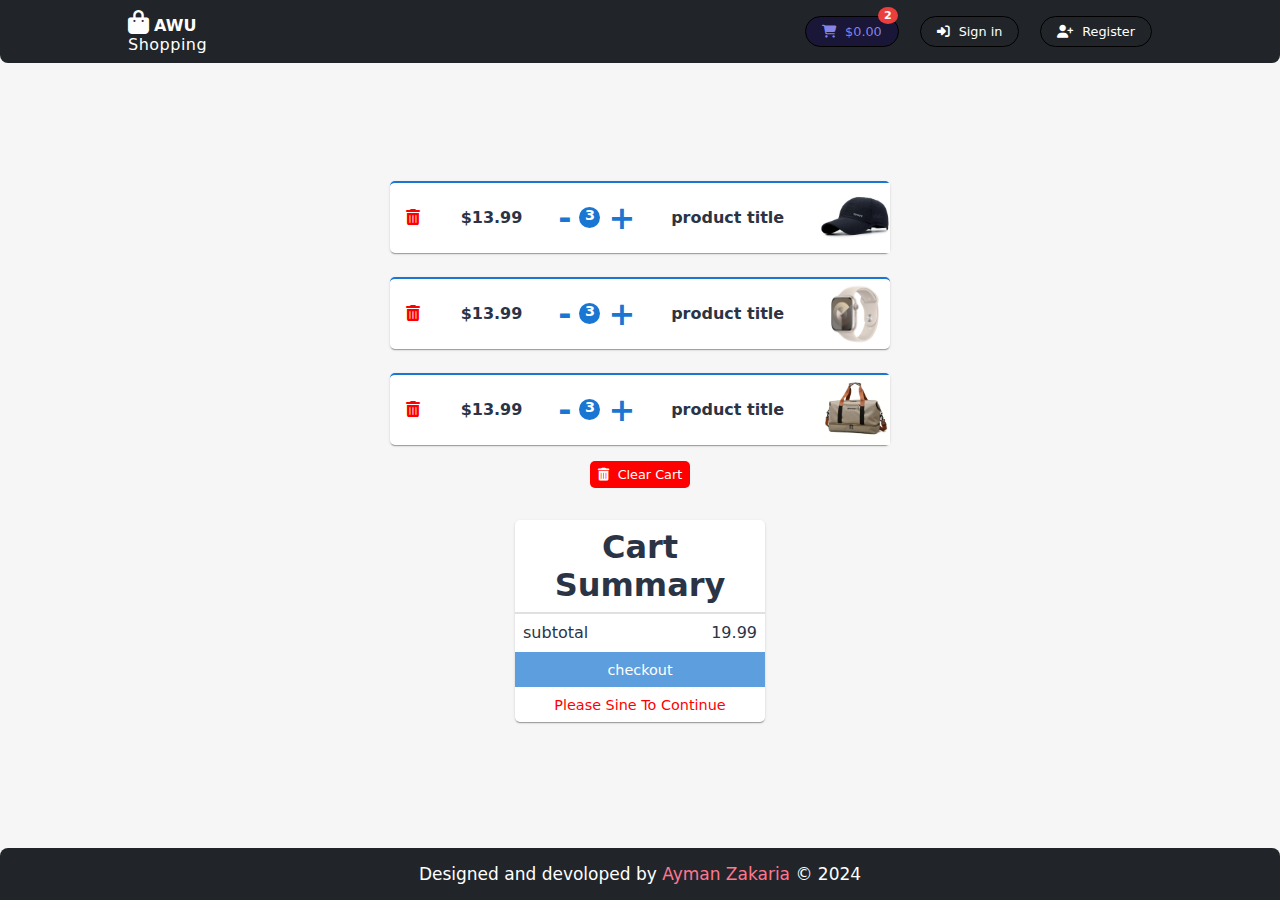
<file: pages/cart.html>
<!DOCTYPE html>
<html lang="en">
  <head>
    <meta charset="UTF-8" />
    <meta name="viewport" content="width=, initial-scale=1.0" />
    <link rel="stylesheet" href="../css/style.css" />
    <link rel="stylesheet" href="../css/header.css" />
    <link rel="stylesheet" href="../css/footer.css">
    <link rel="stylesheet" href="../fontawesome-free-6.6.0-web/css/all.css" />
    <link rel="stylesheet" href="../css/cart.css">
    <link rel="shortcut icon" href="../bag-shopping-solid.svg">
    <title>Cart page</title>
  </head>
  <body>
    <header class="felx">
      <a href="index.html" class="logo">
        <i class="fa-solid fa-bag-shopping"></i>
        <span class="name">AWU</span>
        <p style="letter-spacing: 0.5px">Shopping</p>
      </a>
      <div class="links">
        <a class="cart"  href="./cart.html">
          <i class="fa-solid fa-cart-shopping"></i>
          $0.00
          <span class="products-number">2</span>
        </a>
        <a class="Sign-in" href="./login.html">
          <i class="fa-solid fa-right-to-bracket"></i>
          Sign in</a
        >
        <a class="register" href="./regegistratuion.html">
          <i class="fa-solid fa-user-plus"></i>
          Register</a
        >
      </div>
    </header>

    <main style="text-align: center;">
        <section class="cart">
          <article class="product felx">
            <button>
              <i class="fa-solid fa-trash-can"></i>
            </button>
            <p class="price">$13.99</p>
            <div class="counter felx">
              <button>-</button>
              <div class="quantity">3</div>
              <button>+</button>
            </div>
            <p class="title">product title</p>
            <img width="70" height="70" src="../images/5.webp" alt="">
          </article>
          <article class="product felx">
            <button>
              <i class="fa-solid fa-trash-can"></i>
            </button>
            <p class="price">$13.99</p>
            <div class="counter felx">
              <button>-</button>
              <div class="quantity">3</div>
              <button>+</button>
            </div>
            <p class="title">product title</p>
            <img width="70" height="70" src="../images/Apple_Watch_Series_9_GPS_45mm_Starlight.webp" alt="">
          </article>
          <article class="product felx">
            <button>
              <i class="fa-solid fa-trash-can"></i>
            </button>
            <p class="price">$13.99</p>
            <div class="counter felx">
              <button>-</button>
              <div class="quantity">3</div>
              <button>+</button>
            </div>
            <p class="title">product title</p>
            <img width="70" height="70" src="../images/2.webp" alt="">
          </article>
        </section>

        <button class="clear"> <i class="fa-solid fa-trash-can"></i> clear cart</button>
        <section class="summery">
          <h1 class="cart-summary">cart summary</h1>
          <div class="felx">
            <p>subtotal</p>
            <P class="price">19.99</P>
          </div>
          <button disabled>checkout</button>
          <a href="./login.html">please sine to continue</a>
        </section>
    </main>

    <footer>
      Designed and devoloped by
      <span> ayman zakaria</span>
      &#169; 2024
    </footer>
  </body>
</html>
</file>
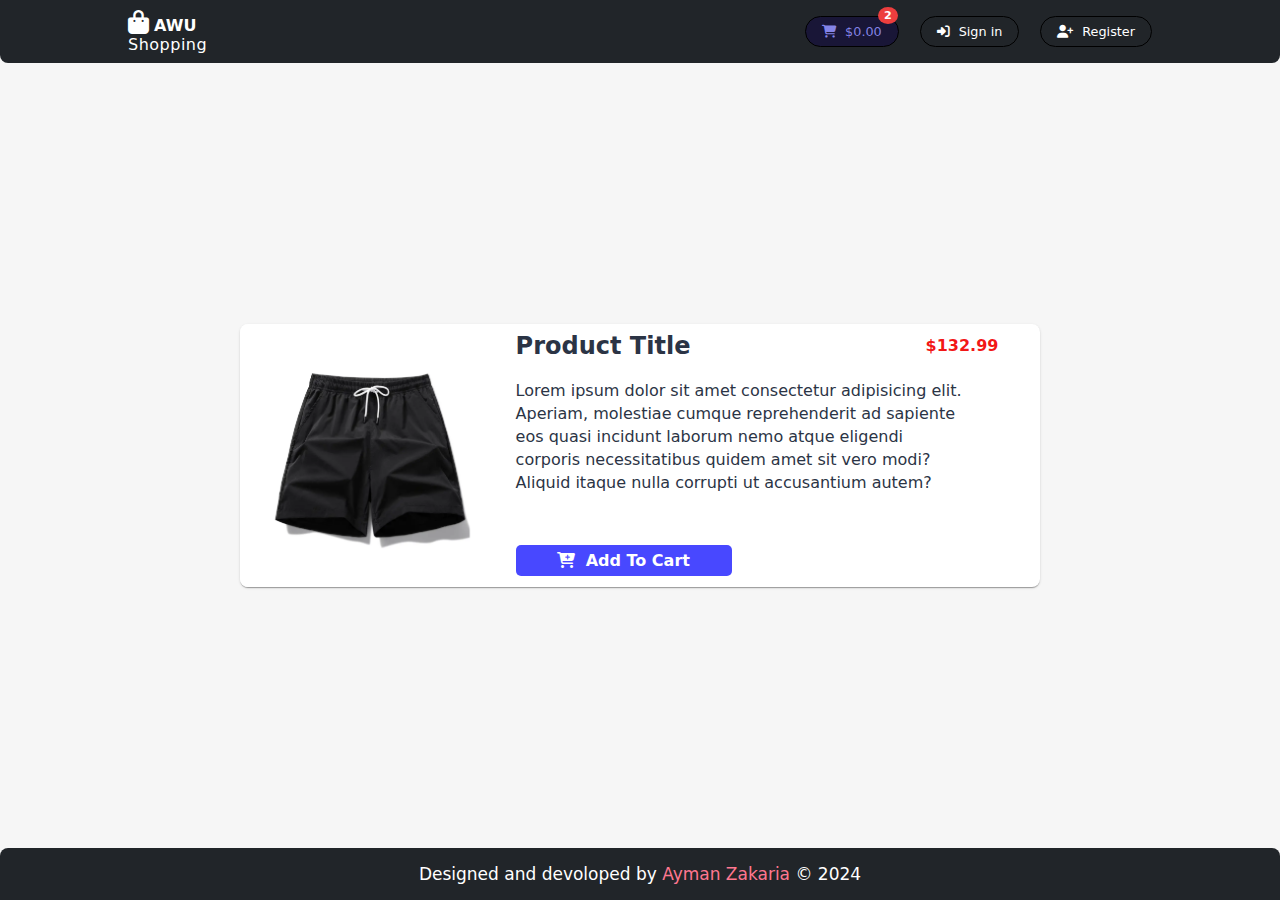
<file: pages/details.html>
<!DOCTYPE html>
<html lang="en">
  <head>
    <meta charset="UTF-8" />
    <meta name="viewport" content="width=, initial-scale=1.0" />
    <link rel="stylesheet" href="../css/style.css" />
    <link rel="stylesheet" href="../css/header.css" />
    <link rel="stylesheet" href="../css/footer.css" />
    <link rel="stylesheet" href="../fontawesome-free-6.6.0-web/css/all.css" />
    <link rel="stylesheet" href="../css/details.css" />
    <link rel="shortcut icon" href="../bag-shopping-solid.svg">
    <title>details</title>
  </head>
  <body>
    <header class="felx">
      <a href="index.html" class="logo">
        <i class="fa-solid fa-bag-shopping"></i>
        <span class="name">AWU</span>
        <p style="letter-spacing: 0.5px">Shopping</p>
      </a>
      <div class="links">
        <a class="cart"  href="./cart.html">
          <i class="fa-solid fa-cart-shopping"></i>
          $0.00
          <span class="products-number">2</span>
        </a>
        <a class="Sign-in" href="./login.html">
          <i class="fa-solid fa-right-to-bracket"></i>
          Sign in</a
        >
        <a class="register" href="./regegistratuion.html">
          <i class="fa-solid fa-user-plus"></i>
          Register</a
        >
      </div>
    </header>
    <main class="felx" >
      <img src="../images/1.png" alt="" />
      <div class="details">
        <div class="title">
          <h2>product title</h2>
          <span>$132.99</span>
        </div>
        <p class="discription">
          Lorem ipsum dolor sit amet consectetur adipisicing elit. Aperiam,
          molestiae cumque reprehenderit ad sapiente eos quasi incidunt laborum
          nemo atque eligendi corporis necessitatibus quidem amet sit vero modi?
          Aliquid itaque nulla corrupti ut accusantium autem?
        </p>
        <a href="./cart.html"><button class="add-to-cart">
          <i class="fa-solid fa-cart-plus"></i>
          Add To Cart
        </button></a>
      </div>
    </main>
    <footer>
      Designed and devoloped by
      <span> ayman zakaria</span>
      &#169; 2024
    </footer>
  </body>
</html>
</file>
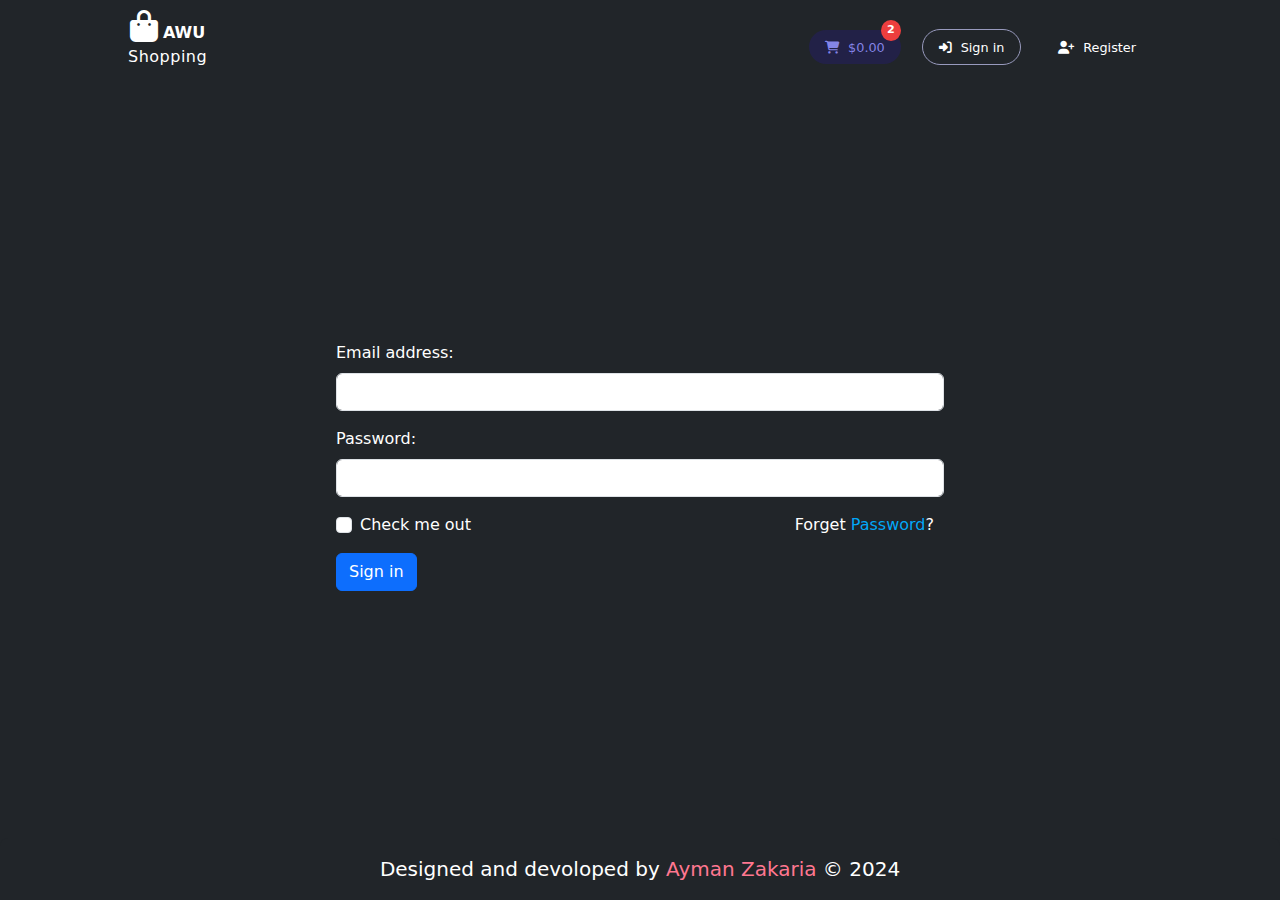
<file: pages/login.html>
<!DOCTYPE html>
<html lang="en">
  <head>
    <meta charset="UTF-8" />
    <meta name="viewport" content="width=, initial-scale=1.0" />
    <link rel="stylesheet" href="../css/footer.css" />
    <link rel="stylesheet" href="../fontawesome-free-6.6.0-web/css/all.css" />
    <link rel="stylesheet" href="../css/login.css" />
    <link rel="stylesheet" href="../css/bootstrap.min.css" />
    <link rel="stylesheet" href="../css/style.css" />
    <link rel="shortcut icon" href="../bag-shopping-solid.svg">
    <title>login</title>
  </head>
  <body class="text-center text-bg-dark">
    <header class="felx">
      <div class="logo">
        <i class="fa-solid fa-bag-shopping"></i>
        <span class="name">AWU</span>
        <p style="letter-spacing: 0.5px">Shopping</p>
      </div>
      <div class="links">
        <a class="cart" href="./cart.html">
          <i class="fa-solid fa-cart-shopping"></i>
          $0.00
          <span class="products-number">2</span>
        </a>
        <a class="Sign-in" href="./login.html">
          <i class="fa-solid fa-right-to-bracket"></i>
          Sign in</a
        >
        <a class="register" href="./regegistratuion.html">
          <i class="fa-solid fa-user-plus"></i>
          Register</a
        >
      </div>
    </header>

    <main class="px-3">
      <form>
        <div class="mb-3">
          <label for="exampleInputEmail1" class="form-label"
            >Email address:
          </label>
          <input
            type="email"
            class="form-control"
            id="exampleInputEmail1"
            aria-describedby="emailHelp"
          />
        </div>
        <div class="mb-3">
          <label for="exampleInputPassword1" class="form-label"
            >Password:
          </label>
          <input
            type="password"
            class="form-control"
            id="exampleInputPassword1"
          />
        </div>
        <div class="mb-3 form-check">
          <input type="checkbox" class="form-check-input" id="exampleCheck1" />
          <label class="form-check-label" for="exampleCheck1"
            >Check me out</label>
            <a href="">Forget <span>Password</span>?</a>
          </div>
        <button type="submit" class="btn btn-primary">Sign in</button>
      </form>
    </main>

    <footer class="lead">
      Designed and devoloped by
      <span> ayman zakaria</span>
      &#169; 2024
    </footer>
  </body>
</html>
</file>
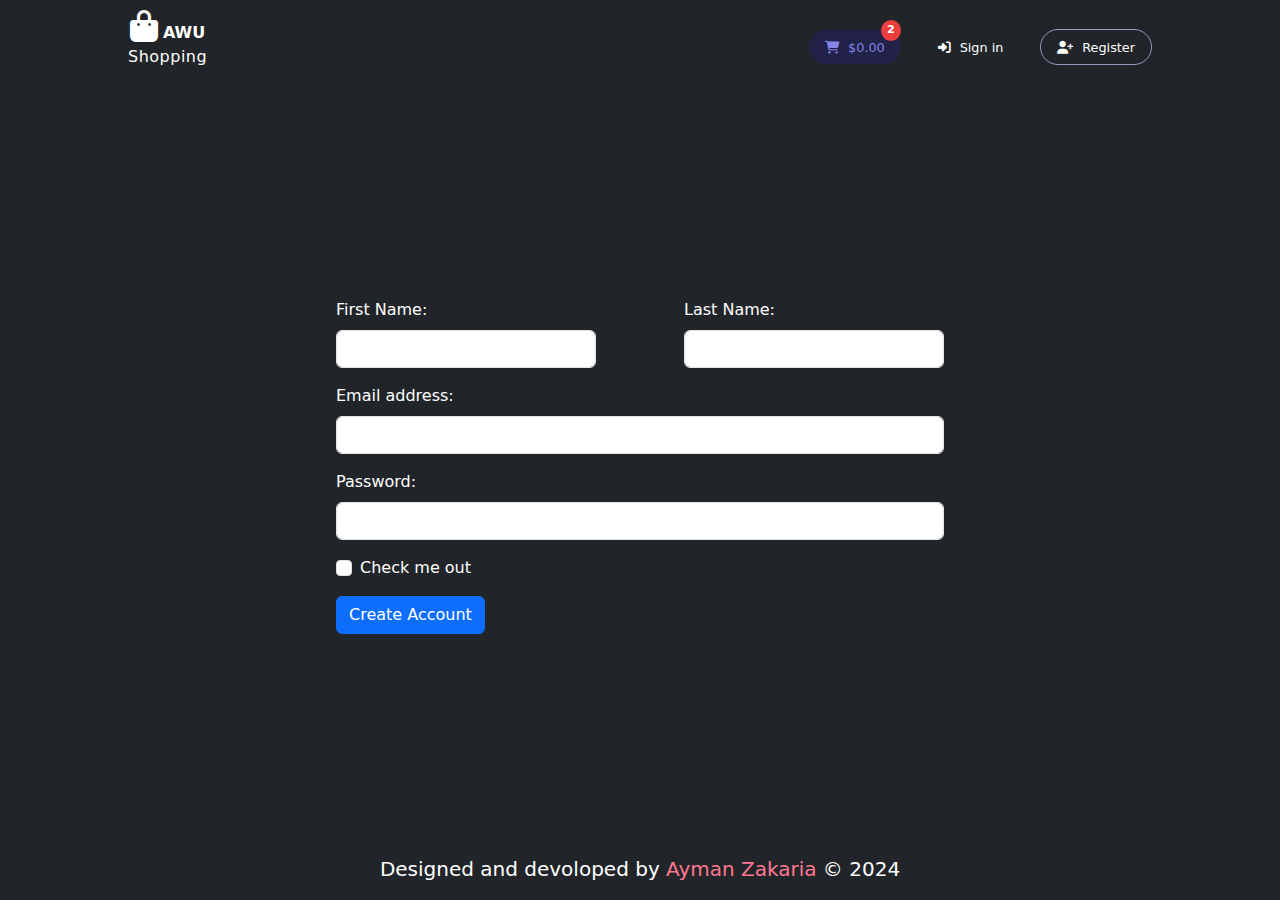
<file: pages/regegistratuion.html>
<!DOCTYPE html>
<html lang="en">
  <head>
    <meta charset="UTF-8" />
    <meta name="viewport" content="width=, initial-scale=1.0" />
    <link rel="stylesheet" href="../css/footer.css" />
    <link rel="stylesheet" href="../fontawesome-free-6.6.0-web/css/all.css" />
    <link rel="stylesheet" href="../css/regegistratuion.css" />
    <link rel="stylesheet" href="../css/bootstrap.min.css" />
    <link rel="stylesheet" href="../css/style.css" />
    <link rel="shortcut icon" href="../bag-shopping-solid.svg">
    <title>Register</title>
  </head>
  <body class="text-center text-bg-dark">
    <header class="felx">
      <a href="../pages/index.html"><div class="logo">
        <i class="fa-solid fa-bag-shopping"></i>
        <span class="name">AWU</span>
        <p style="letter-spacing: 0.5px">Shopping</p>
      </div></a>
      <div class="links">
        <a class="cart" href="./cart.html">
          <i class="fa-solid fa-cart-shopping"></i>
          $0.00
          <span class="products-number">2</span>
        </a>
        <a class="Sign-in" href="./login.html">
          <i class="fa-solid fa-right-to-bracket"></i>
          Sign in</a
        >
        <a class="register" href="./regegistratuion.html">
          <i class="fa-solid fa-user-plus"></i>
          Register</a
        >
      </div>
    </header>
    <main class="px-3">
      <form>
        <div class="name">
          <div class="mb-3">
            <label for="exampleInputFirstName" class="form-label"
              >First Name:
            </label>
            <input
              type="text"
              class="form-control"
              id="exampleInputFirstName"
            />
          </div>
          <div class="mb-3">
            <label for="exampleInputLastName" class="form-label">Last Name: </label>
            <input
            type="text"
            class="form-control"
            id="exampleInputLastName"
          />
          </div>
        </div>
        <div class="mb-3">
          <label for="exampleInputEmail1" class="form-label"
            >Email address:
          </label>
          <input
            type="email"
            class="form-control"
            id="exampleInputEmail1"
            aria-describedby="emailHelp"
          />
        </div>
        <div class="mb-3">
          <label for="exampleInputPassword1" class="form-label"
            >Password:
          </label>
          <input
            type="password"
            class="form-control"
            id="exampleInputPassword1"
          />
        </div>
        <div class="mb-3 form-check">
          <input type="checkbox" class="form-check-input" id="exampleCheck1" />
          <label class="form-check-label" for="exampleCheck1"
            >Check me out</label
          >
        </div>
        <button type="submit" class="btn btn-primary">Create Account</button>
      </form>
    </main>

    <footer class="lead">
      Designed and devoloped by
      <span> ayman zakaria</span>
      &#169; 2024
    </footer>
  </body>
</html>
</file>
<file: css/style.css>
/* 
General classes
*/
.border {
  border: 4px solid red;
}
:root {
  --bodyBG: #f6f6f6;
  --bodyfont: #2b3445;
  --blue-button: #1976d2;
  --blue: #9fc5ef;
  --icons: #40464d;
  --footerBG: #212529;
  
}

body {
  background-color: var(--bodyBG);
  color: var(--bodyfont);
}

.felx {
  display: flex;
  align-items: center;
}

a,
button {
  all: unset;
  display: inline-block;
  transition: 0.5s;
}

button:active,
a:active {
  scale: 0.8;
}

button:hover,
a:hover {
  cursor: pointer;
}

button:disabled {
  opacity: 0.7;
  cursor: not-allowed;
  scale: 1;
}

/* General Css */

* {
  margin: 0;
  padding: 0;
}

html {
  font-family: system-ui;
  box-sizing: border-box;
  scroll-behavior: smooth;
}

.fa-solid:not(.fa-bag-shopping) {
  margin-right: 0.3rem;
}

main {
  width: 80%;
  margin-inline: auto;
}

@media (width < 600px) {
  main {
    width: 100%;
  }

  main .Recommended-for-you {
    margin: 2rem 0;
    font-size: 1.4rem;
  }
}
/* ============================
      start style project
=============================== */

div.top-img {
  height: 100dvh;
  position: relative;
}

section.content {
  font-size: 2rem;
  position: absolute;
  top: 50%;
  transform: translateY(-50%);
  margin-left: 10%;
}

section.content .lifestyle {
  color: rgba(0, 0, 0, 0.687);
  text-transform: uppercase;
}

section.content .men,
.sale {
  color: black;
  text-transform: uppercase;
  font-weight: bold;
}

section.content .sale span {
  color: red;
  margin-left: 0.8rem;
}

section.content .free-shopping {
  color: rgba(0, 0, 0, 0.687);
}

section.content button {
  background-color: black;
  color: white;
  margin-top: 0.8rem;
  font-size: 1rem;
  border-radius: 4px;
  padding: 0.6rem 1.6rem;
}

/* =========================
        MAIN PRODUCTS
=============================*/
main .Recommended-for-you {
  margin: 2rem 2%;
}
section.products {
  flex-wrap: wrap;
  justify-content: center;
  gap: 2rem 1rem;
}

article.card {
  border-radius: 5px;
  width: 266px;
  box-shadow: rgba(0, 0, 0, 0.2) 0 2px 1px -1px, rgba(0, 0, 0, 0.14) 0 1px 1px 0,
    rgba(0, 0, 0, 0.12) 0 1px 3px 0;
  transition: 0.2s;
}

article.card img {
  box-shadow: rgba(0, 0, 0, 0.14) 0 1px 10px 0;
  border-radius: 5px;
}
article.card:hover {
  scale: 1.01;
}

article.card .content-product .title {
  padding: 0.6rem 0.4rem 0;
  text-transform: capitalize;
}

article.card .content-product .discription {
  padding-inline: 0.4rem;
  font-size: 0.8rem;
  margin: 0.4rem 0 0.6rem;
  line-height: 1, 1rem;
}

article.card .content-product .price {
  margin-left: 0.9rem;
  font-size: 0.9rem;
  color: red;
  font-weight: bold;
}
article.card .content-product .price-button {
  justify-content: space-between;
  padding-bottom: 0.7rem;
}

article.card .content-product .add-to-cart {
  background-color: rgba(29, 29, 255, 0.811);
  color: white;
  font-weight: 500;
  padding: 6px 8px;
  margin-right: 0.9rem;
  font-size: 0.7rem;
  border-radius: 5px;
}
</file>
<file: css/header.css>
.top-img {
    height: 100dvh;
    background: url(../images/bac.jpg) center center/cover no-repeat;
    background-attachment: fixed;
}

@media (width < 900px ) {
    .top-img {
        background-position: left;
    }
}

header.felx {
    justify-content: space-between;
    padding-inline: 10%;
    padding-top: 1.2rem;
}

header.felx .Sign-in {
    margin-inline: 1rem;
}

header.felx .cart,
header.felx .Sign-in,
header.felx .register {
    border: 1px solid black;
    padding: 0.44rem 1rem;
    border-radius: 55px;
    font-size: 0.8rem;
    font-weight: 500;
    align-items: center;
}

header.felx .cart,
header.felx .Sign-in:hover,
header.felx .register:hover {
   background-color: #191637;
   color: rgba(148, 148, 255, 0.879);
}

/* class products-number */
header.felx .cart {
    position: relative;
}

header.felx .cart .products-number {
    position: absolute;
    font-size: 0.7rem;
    font-weight: bold;
    padding: 2px 6px;
    background-color: rgb(237, 62, 62);
    border-radius: 50%;
    color: #fff;
    top:-10px;
    right: 0;
}

.scroll-down {
    position: fixed;
    right: 0;
    left: 0;
    background-color: var(--footerBG);
    color: #fff;
    z-index: 10;
    padding-bottom: 0.5rem;
    border-radius: 0 0 8px 8px;
}
/* ==================
        L o g o
=================== */

header.felx .logo .fa-bag-shopping {
    font-size: 2rem;
}
header.felx .logo .name {
    font-weight: bold;
}
/* ====================== */

@media (width < 600px ) {
    .logo {
        display: none;
    }

    header.felx {
        justify-content: center;
        padding-inline: 0;
    }

    .links {
       display: flex;
       flex-wrap: wrap;
       justify-content: center;
       gap: 1rem;
    }
}
</file>
<file: css/footer.css>
footer {
    background-color: var(--footerBG);
    color: white;
    font-size: 17px;
    text-align: center;
    border-radius: 8px 8px 0 0;
    padding-block: 1rem;
}

footer span {
    color: #ff7790;
    text-transform: capitalize;
}
</file>
<file: css/cart.css>
body {
    height: 100dvh;
    display: grid;
    grid-template-rows: auto 1fr auto;
    align-items: center;
  }
  
  header.felx {
    background-color: var(--footerBG);
    color: white;
    border-radius: 0 0 8px 8px;
    padding-block: 0.6rem;
  }
  
  header.felx .logo .fa-solid {
    font-size: 1.5rem;
  }
  
  header.felx .logo:hover {
    scale: 0.9;
  }
  
  header.felx .cart:hover,
  header.felx .Sign-in:hover,
  header.felx .register:hover {
    border: 1px solid rgb(152, 154, 189);
    padding: 0.6rem 1.3rem;
  }
  
section.cart article.felx {
  background-color: white;
  border-top: 2px solid var(--blue-button);
  max-width: 500px;
  justify-content: space-between;
  margin-inline: auto;
  border-radius: 5px;
  font-weight: 600;
  margin-top: 1.5rem;
  box-shadow: rgba(0, 0, 0, 0.2) 0 2px 1px -1px, 
  rgba(0, 0, 0, 0.14) 0 1px 1px 0,
    rgba(0, 0, 0, 0.12) 0 1px 3px 0;
}

section article button .fa-trash-can {
    color: red;
    margin-left: 1rem;
}

.counter button {
    color: var(--blue-button);
    font-size: 2rem;
}

.counter .quantity {
    background-color: var(--blue-button);
    color: white;
    font-size: 0.9rem;
    height: 21px;
    width: 21px;
    border-radius: 50%;
   margin-inline: 0.5rem;
}

main .clear {
    text-transform: capitalize;
    background-color: red;
    margin-top: 1rem;
    padding: 6px 8px;
    border-radius: 5px;
    color: white;
    font-size: 0.8rem;
    font-weight: 500;
}

section.summery {
    background-color: white;
    box-shadow: rgba(0, 0, 0, 0.2) 0 2px 1px -1px, 
     rgba(0, 0, 0, 0.14) 0 1px 1px 0,
    rgba(0, 0, 0, 0.12) 0 1px 3px 0;

    max-width: 250px;
    margin-block: 2rem;
    margin-inline: auto;
    border-radius: 5px;
}

section.summery .cart-summary {
    text-transform: capitalize;
    padding-block: 0.5rem;
    border-bottom: 2px solid rgba(0, 0, 0, 0.12);
}

section.summery .felx {
    justify-content: space-between;
    padding-inline: 0.5rem;
    margin-block: 0.6rem;
}
section.summery button {
    background-color: var(--blue-button);
    width: 100%;
    color: white;
    padding-block: 0.6rem;
    font-size: 0.9rem;
    font-weight: 500; 
}
section.summery a {
    text-transform: capitalize;
    color: red;
    font-size: 0.9rem;
    padding-block: 0.6rem;
}
</file>
<file: css/details.css>
body {
  height: 100dvh;
  display: grid;
  grid-template-rows: auto 1fr auto;
  align-items: center;
}

header.felx {
  background-color: var(--footerBG);
  color: white;
  border-radius: 0 0 8px 8px;
  padding-block: 0.6rem;
}

header.felx .logo .fa-solid {
  font-size: 1.5rem;
}

header.felx .logo:hover {
  scale: 0.9;
}

header.felx .cart:hover,
header.felx .Sign-in:hover,
header.felx .register:hover {
  border: 1px solid rgb(152, 154, 189);
  padding: 0.6rem 1.3rem;
}

main.felx {
  max-width: 800px;
  box-shadow: rgba(0, 0, 0, 0.2) 0 2px 1px -1px, rgba(0, 0, 0, 0.14) 0 1px 1px 0,
    rgba(0, 0, 0, 0.12) 0 1px 3px 0;
    border-radius: 8px;
    background-color: white;
}

@media ( width < 800px ) {
    main.felx {
        flex-wrap: wrap;
        width: 350px;
    }
    main.felx img {
        margin-inline: auto;
        width: 260px;
    }
    .add-to-cart {
      margin-inline: auto;
    }
}

main.felx img {
  width: 266px;
  border-radius: 8px;
}
.details {
  width: 80%;
  display: flex;
  flex-direction: column;
  margin: 0.4rem 0.6rem 0.6rem;
  position: relative;
}

.title {
  display: flex;
  justify-content: space-between;
  align-items: center;
  margin-right: 2rem;
}

.title {
  & h2 {
    text-transform: capitalize;
  }

  & span {
    color: rgba(241, 0, 0, 0.906);
    font-weight: bold;
  }
}

.discription {
  margin-block: 1.2rem;
  line-height: 1.44rem;
  text-align: left;
  text-wrap: balance;
}

.add-to-cart {
  display: block;
  width: 200px;
  background-color: rgba(29, 29, 255, 0.811);
  color: white;
  font-weight: bold;
  padding: 6px 8px;
  margin-right: 0.9rem;
  margin-top: 2rem;
  border-radius: 5px;
  text-align: center;
}
</file>
<file: css/login.css>
body {
  height: 100dvh;
  display: grid;
  grid-template-rows: auto 1fr auto;
  align-items: center;
}

header.felx {
  color: white;
  padding-block: 0.6rem;
  justify-content: space-between;
  padding-inline: 10%;
}

header.felx .Sign-in {
  margin-inline: 1rem;
}

header.felx .logo .fa-solid {
  font-size: 1.5rem;
}

header.felx .logo:hover {
  scale: 0.9;
  cursor: pointer;
}

header.felx .cart {
  position: relative;
  background-color: #251e6386;
  color: rgba(148, 148, 255, 0.879);
}

header.felx .cart,
header.felx .Sign-in,
header.felx .register {
  padding: 0.44rem 1rem;
  border-radius: 55px;
  font-size: 0.8rem;
  font-weight: 500;
  align-items: center;
}

header.felx .cart:hover,
header.felx .Sign-in:hover,
header.felx .register:hover {
  border: 1.5px solid rgb(152, 154, 189);
  padding: 0.6rem 1.3rem;
  background-color: #251e6386;
  color: rgba(148, 148, 255, 0.879);
}

header.felx .cart .products-number {
  position: absolute;
  font-size: 0.7rem;
  font-weight: bold;
  padding: 2px 6px;
  background-color: rgb(237, 62, 62);
  border-radius: 50%;
  color: #fff;
  top: -10px;
  right: 0;
}

header.felx .Sign-in {
  border: 1.5px solid rgb(152, 154, 189);
}

header.felx .logo .fa-bag-shopping {
  font-size: 2rem;
}
header.felx .logo .name {
  font-weight: bold;
}

@media (width < 600px ) {
  .logo {
      display: none;
  }

  header.felx {
      justify-content: center;
      padding-inline: 0;
  }

  header.felx .links {
     display: flex;
     flex-wrap: wrap;
     justify-content: center;
     gap: 1rem;
  }
}
  
/* ========================
        M A I N
=========================== */


main {
  max-width: 40em;
}

main form {
  text-align: left;
}

.form-check {
  position: relative;

  & a{
    position: absolute;
    right: 10px;

    & span {
      color: #00acfffa;
    }
  }
}
</file>
<file: css/regegistratuion.css>
body {
  height: 100dvh;
  display: grid;
  grid-template-rows: auto 1fr auto;
  align-items: center;
}

header.felx {
  color: white;
  padding-block: 0.6rem;
  justify-content: space-between;
  padding-inline: 10%;
}

header.felx .Sign-in {
  margin-inline: 1rem;
}

header.felx .logo .fa-solid {
  font-size: 1.5rem;
}

header.felx .logo:hover {
  scale: 0.9;
  cursor: pointer;
}

header.felx .cart {
  position: relative;
  background-color: #251e6386;
  color: rgba(148, 148, 255, 0.879);
}

header.felx .cart,
header.felx .Sign-in,
header.felx .register {
  padding: 0.44rem 1rem;
  border-radius: 55px;
  font-size: 0.8rem;
  font-weight: 500;
  align-items: center;
}

header.felx .cart:hover,
header.felx .Sign-in:hover,
header.felx .register:hover {
  border: 1.5px solid rgb(152, 154, 189);
  padding: 0.6rem 1.3rem;
  background-color: #251e6386;
  color: rgba(148, 148, 255, 0.879);
}

header.felx .cart .products-number {
  position: absolute;
  font-size: 0.7rem;
  font-weight: bold;
  padding: 2px 6px;
  background-color: rgb(237, 62, 62);
  border-radius: 50%;
  color: #fff;
  top: -10px;
  right: 0;
}

header.felx .register {
  border: 1.5px solid rgb(152, 154, 189);
}

header.felx .logo .fa-bag-shopping {
  font-size: 2rem;
}
header.felx .logo .name {
  font-weight: bold;
}

@media (width < 600px ) {
  .logo {
      display: none;
  }

  header.felx {
      justify-content: center;
      padding-inline: 0;
  }

  header.felx .links {
     display: flex;
     flex-wrap: wrap;
     justify-content: center;
     gap: 1rem;
  }
}

/* ==================
       M A I N
=====================*/

main {
  max-width: 40em;
}

main form {
  text-align: left;
}

main form .name {
  display: flex;
  justify-content: space-between;
}

main form .name input {
  width: 260px;
}

@media ( width < 720px) {
  main form .name {
     display: block;

     & input {
        width: 100%;
     }
  }
}
</file>
